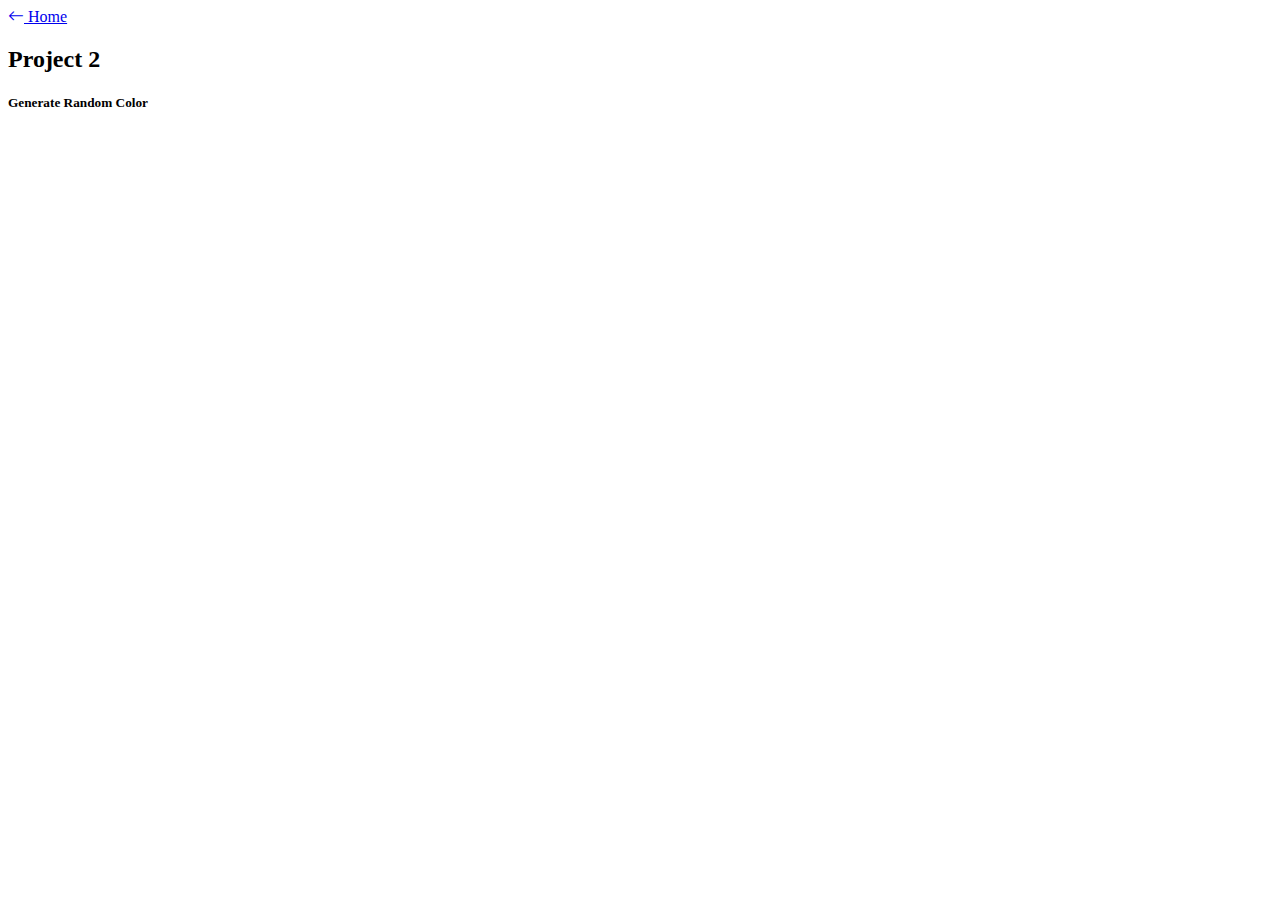
<file: Project2/index.html>
<!DOCTYPE html>
<html lang="en">
  <head>
    <meta charset="UTF-8" />
    <meta http-equiv="X-UA-Compatible" content="IE=edge" />
    <meta name="viewport" content="width=device-width, initial-scale=1.0" />
    <title>Document</title>

    <!-- add bootstrap links  -->
    <link
      href="https://cdn.jsdelivr.net/npm/bootstrap@5.2.0-beta1/dist/css/bootstrap.min.css"
      rel="stylesheet"
      integrity="sha384-0evHe/X+R7YkIZDRvuzKMRqM+OrBnVFBL6DOitfPri4tjfHxaWutUpFmBp4vmVor"
      crossorigin="anonymous"
    />

    <!-- add bootstrap icons-->
    <link
      rel="stylesheet"
      href="https://cdn.jsdelivr.net/npm/bootstrap-icons@1.8.3/font/bootstrap-icons.css"
    />

    <!-- connect with style.css page -->
    <link rel="stylesheet" href="style.css" />
  </head>
  <body>
    <!-- Start Navigation Bar -->
    <nav class="navbar navbar-expand-lg">
      <a href="../index.html" class="mx-3 mt-2 home-nav">
        <i class="bi bi-arrow-left"></i> Home</a
      >
    </nav>
    <!-- End Navigation Bar -->

    <!-- set random color button -->
    <div class="container">
      <h2>Project 2</h2>
      <h5>Generate Random Color</h5>
      <div
        class="p-5 rounded-5"
        style="background-color: rgb(237, 227, 227)"
        id="container"
      >
       <!--  <button class="btn btn-info" onclick="clickHandler()"> -->
               <!--   Generate Random Color -->
        <p onclick="clickHandler()"></p>
      
        </button>
      </div>
    </div>
    <!-- add javascript -->
    <script
      src="https://cdn.jsdelivr.net/npm/bootstrap@5.2.0-beta1/dist/js/bootstrap.bundle.min.js"
      integrity="sha384-pprn3073KE6tl6bjs2QrFaJGz5/SUsLqktiwsUTF55Jfv3qYSDhgCecCxMW52nD2"
      crossorigin="anonymous"
    ></script>
    <!-- connect with script.js page -->
    <script src="script.js"></script>
  </body>
</html>
</file>
<file: Project2/style.css>
.container {
    text-decoration: none;
    transition: all 1s;
    cursor: pointer;
}
</file>
